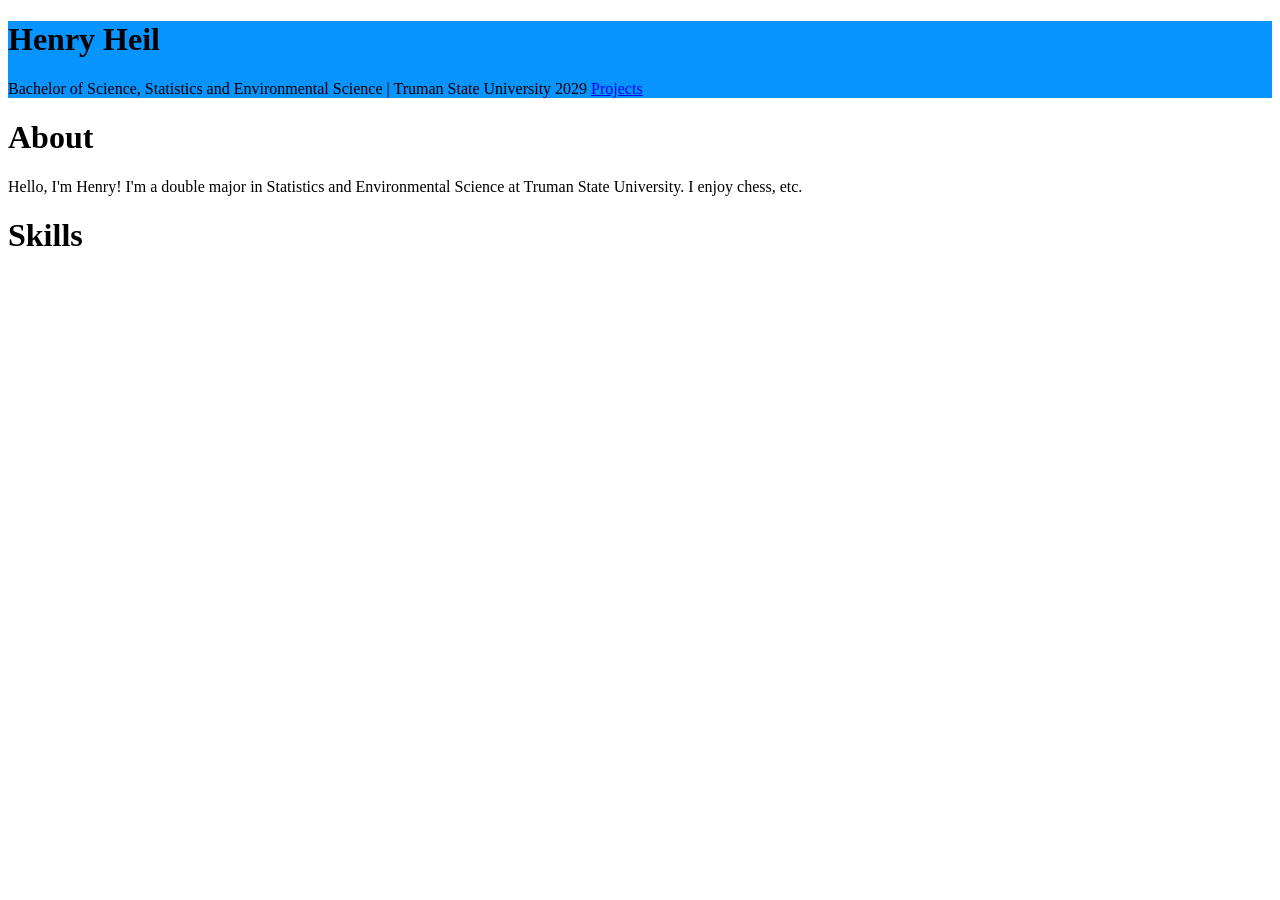
<file: index.html>
<!doctype html>
<html data-testid="test" dir="ltr" lang="en">
<head>
  <meta charset="utf-8">
  <meta name="viewport" content="width=device-width">
  <title>Henry Heil</title>
  <link rel="stylesheet" href="style.css">
</head>
<body>
  <div class="banner">
  <h1>Henry Heil</h1>
  <par>Bachelor of Science, Statistics and Environmental Science |
    Truman State University 2029
  </par>
  <a href="projects.html" target="_self">Projects</a>
  </div>

  <h1>About</h1>
  <par>Hello, I'm Henry! I'm a double major in Statistics
    and Environmental Science at Truman State University.
    I enjoy chess, etc.
  </par>
  <h1>Skills</h1>
</body>
</html>
</file>
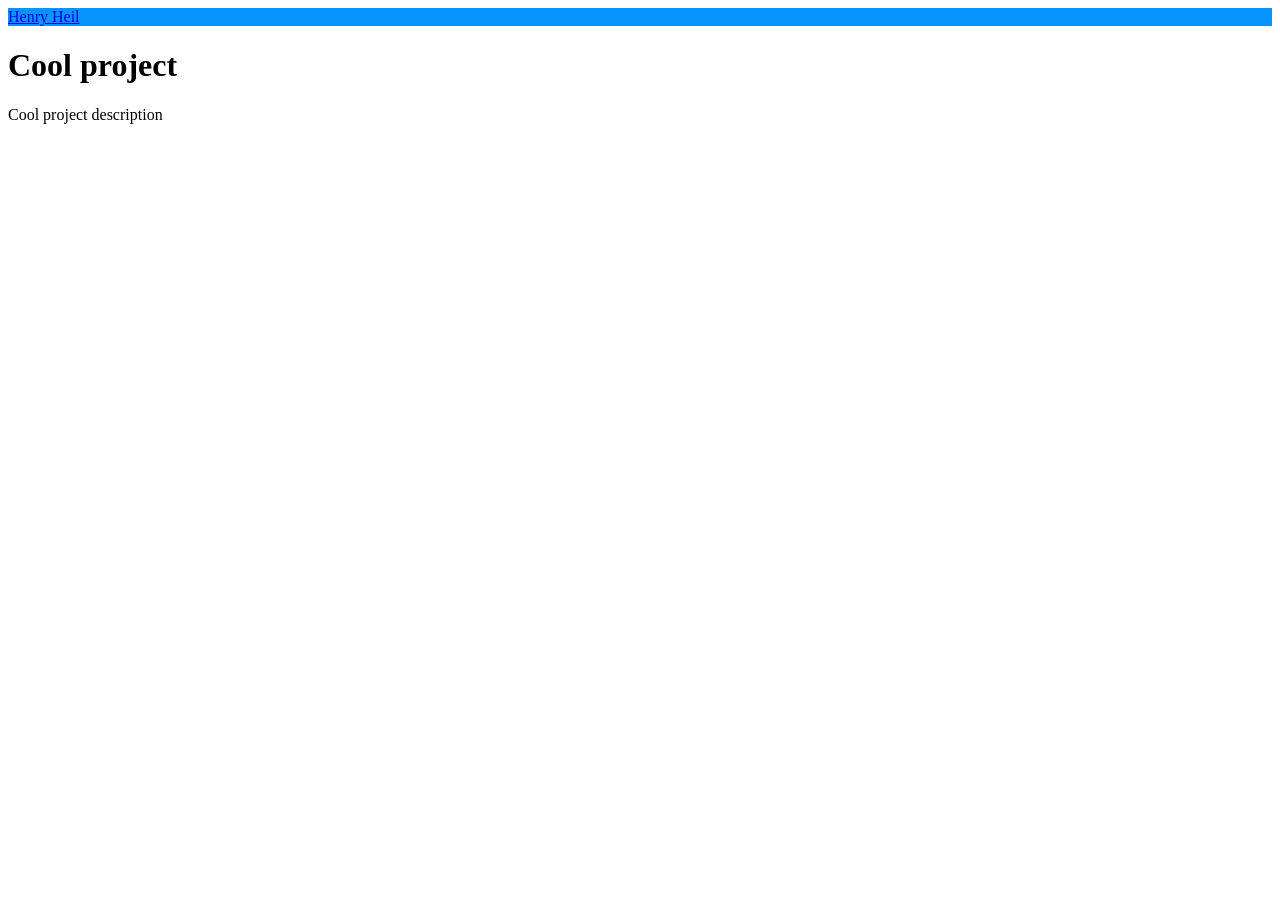
<file: projects.html>
<!doctype html>
<html data-testid="test" dir="ltr" lang="en">
<head>
  <meta charset="utf-8">
  <meta name="viewport" content="width=device-width">
  <title>Projects</title>
  <link rel="stylesheet" href="style.css">
</head>
<body>
  <div class="banner">
    <a href="index.html" target="_self">Henry Heil</a>
  </div>
  <h1>Cool project</h1>
  <par>Cool project description</par>
</body>
</html>
</file>
<file: style.css>
.banner{
    background: #0894FF
}
</file>
